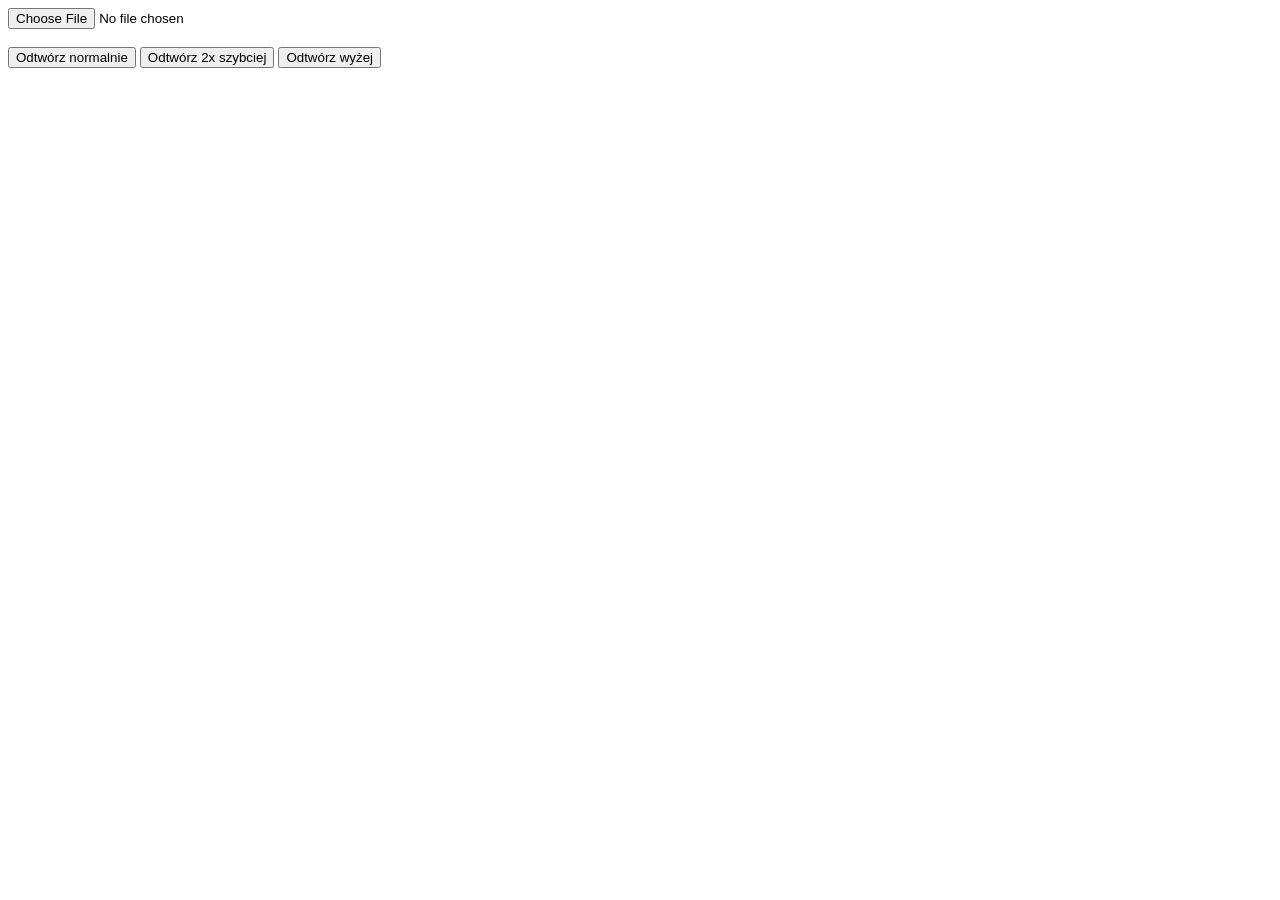
<file: efekty.html>
<!DOCTYPE html>
<html>
<body>
    <input type="file" id="audioFile" accept="audio/*">
    <br><br>
    
    <button onclick="playNormal()">Odtwórz normalnie</button>
    <button onclick="playFast()">Odtwórz 2x szybciej</button>
    <button onclick="playHighPitch()">Odtwórz wyżej</button>
    
    <script>
        let audioContext;
        let audioBuffer;
        let source;
        
        document.getElementById('audioFile').addEventListener('change', function(e) {
            const file = e.target.files[0];
            const reader = new FileReader();
            
            reader.onload = function(event) {
                audioContext = new AudioContext();
                audioContext.decodeAudioData(event.target.result, function(buffer) {
                    audioBuffer = buffer;
                    console.log('Plik wczytany!');
                });
            };
            
            reader.readAsArrayBuffer(file);
        });
        
        function playNormal() {
            if (source) source.stop();
            source = audioContext.createBufferSource();
            source.buffer = audioBuffer;
            source.connect(audioContext.destination);
            source.start();
        }
        
        function playFast() {
            if (source) source.stop();
            source = audioContext.createBufferSource();
            source.buffer = audioBuffer;
            source.playbackRate.value = 2.0;
            source.connect(audioContext.destination);
            source.start();
        }
        
        function playHighPitch() {
            if (source) source.stop();
            source = audioContext.createBufferSource();
            source.buffer = audioBuffer;
            source.detune.value = 300;
            source.connect(audioContext.destination);
            source.start();
        }
    </script>
</body>
</html>
</file>
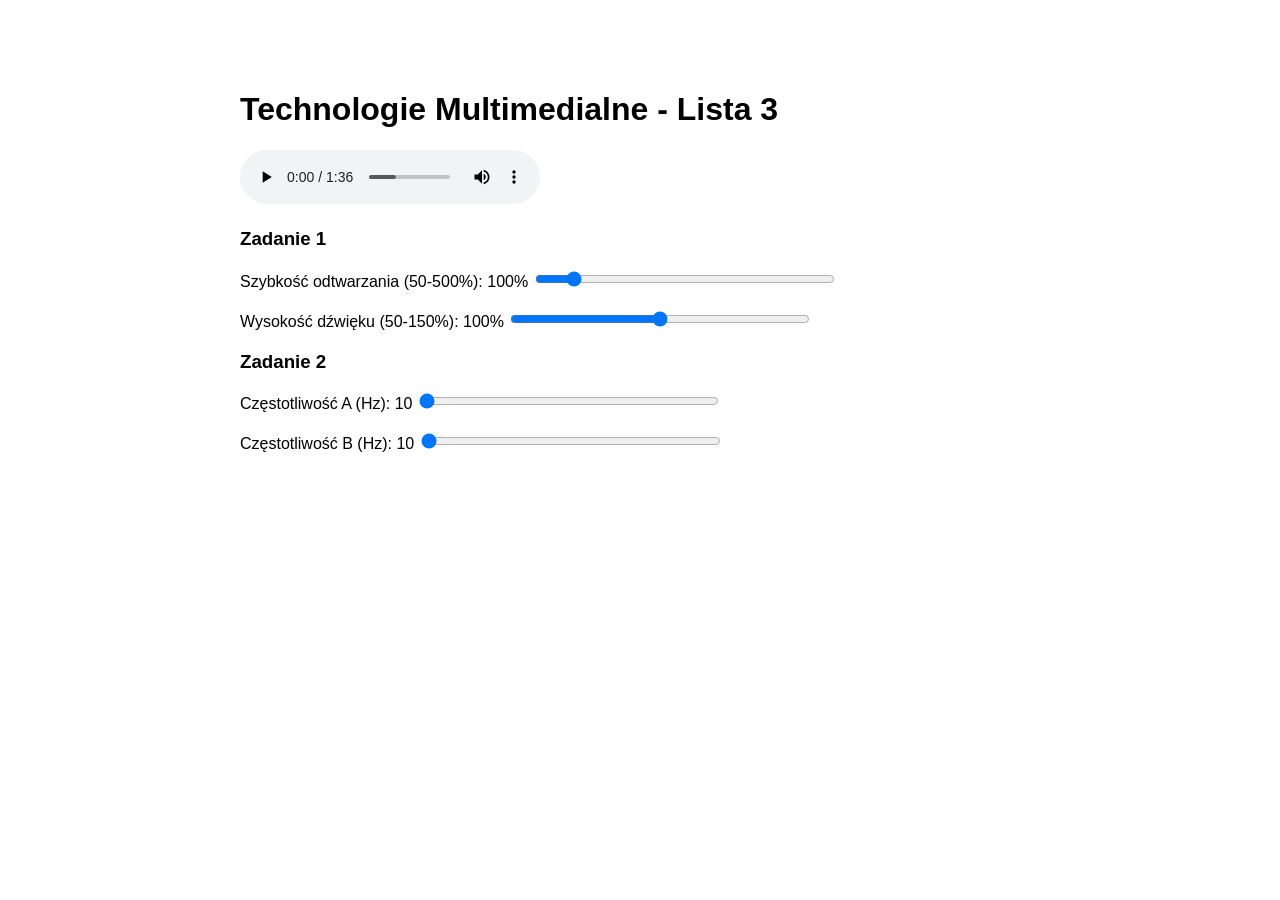
<file: lista3_new.html>
<!DOCTYPE html>
<html lang="pl">
<head>
    <meta charset="UTF-8">
    <title>Lista 3 - Web Audio API</title>
    <style>
        body {
            font-family: Arial, sans-serif;
            max-width: 800px;
            margin: 50px auto;
            padding: 20px;
        }
        .control {
            margin: 20px 0;
        }
        input[type="range"] {
            width: 300px;
        }
    </style>
</head>
<body>
    <h1>Technologie Multimedialne - Lista 3</h1>
    <audio id="audioPlayer" controls loop>
        <source src="vlog-beat-background-349853.mp3" type="audio/mpeg">
    </audio>

    <div class="control">
        <h3>Zadanie 1</h3>
        <label>Szybkość odtwarzania (50-500%): <span id="speedValue">100%</span></label>
        <input type="range" id="speedSlider" min="0.5" max="5" step="0.1" value="1">
        
        <br><br>
        
        <label>Wysokość dźwięku (50-150%): <span id="pitchValue">100%</span></label>
        <input type="range" id="pitchSlider" min="0.5" max="1.5" step="0.01" value="1">
    </div>

    <div class="control">
        <h3>Zadanie 2</h3>
        <label>Częstotliwość A (Hz): <span id="freqAValue">10</span></label>
        <input type="range" id="freqASlider" min="10" max="20000" value="10">
        
        <br><br>
        
        <label>Częstotliwość B (Hz): <span id="freqBValue">10</span></label>
        <input type="range" id="freqBSlider" min="10" max="20000" value="10">
    </div>

    <script src="audio_new.js"></script>
</body>
</html>
</file>
